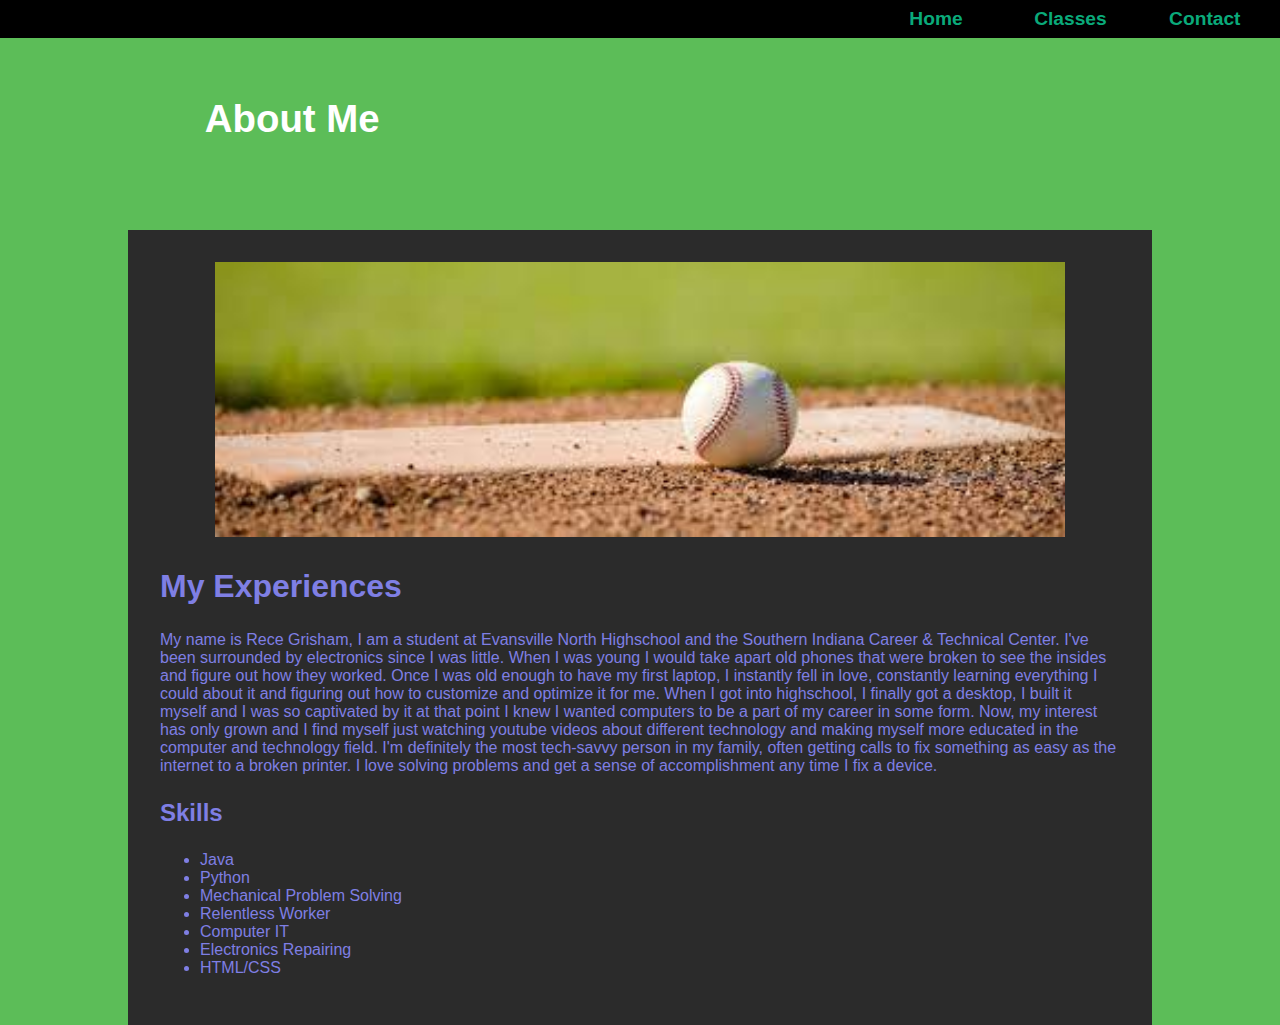
<file: index.html>
<!DOCTYPE html>
<html lang="en">
    <head>
        <title>Yoga</title>
        <meta charset="utf-8">
        <link rel="stylesheet" href="style.css">
    </head>
    <body>
    <header class="home">
            <h1><a href="index.html">About Me</a></h1>
    </header>
    <nav>
        <ul>
            <li><a href="index.html">Home</a></li>
            <li><a href="classes.html">Classes</a></li>
            <li><a href="contact.html">Contact</a></li>
        </ul>
            <!--Hyper Links Here-->
    </nav>
    <div id="wrapper">

            <main id="main">
                <div id="hero">
                    <img src="images/pic1.jfif" height=275 width=850 alt="Baseball on Mound"><br>
                </div>
                <h2>My Experiences</h2>
    
                <p>
                    My name is Rece Grisham, I am a student at Evansville North Highschool and the Southern Indiana Career & Technical Center. I've been surrounded by electronics since I was little. When I was young I would take apart old phones that were broken to see the insides and figure out how they worked.
                    Once I was old enough to have my first laptop, I instantly fell in love, constantly learning everything I could about it and figuring out how to customize and optimize it for me.
                    When I got into highschool, I finally got a desktop, I built it myself and I was so captivated by it at that point I knew I wanted computers to be a part of my career in some form. Now, my interest has only
                    grown and I find myself just watching youtube videos about different technology and making myself more educated in the computer and technology field. I'm definitely the most tech-savvy person in my
                    family, often getting calls to fix something as easy as the internet to a broken printer. I love solving problems and get a sense of accomplishment any time I fix a device.
                </p>
    
                <h3>Skills</h3>
                <ul>
                    <li>Java</li>
                    <li>Python</li>
                    <li>Mechanical Problem Solving</li>
                    <li>Relentless Worker</li>
                    <li>Computer IT</li>
                    <li>Electronics Repairing</li>
                    <li>HTML/CSS</li>
                </ul>
                <!--When I apply style to the ul and there is no end tag, the entire page is now styled like the ul-->
            </main>
    </div>
    </body>
</html>
</file>
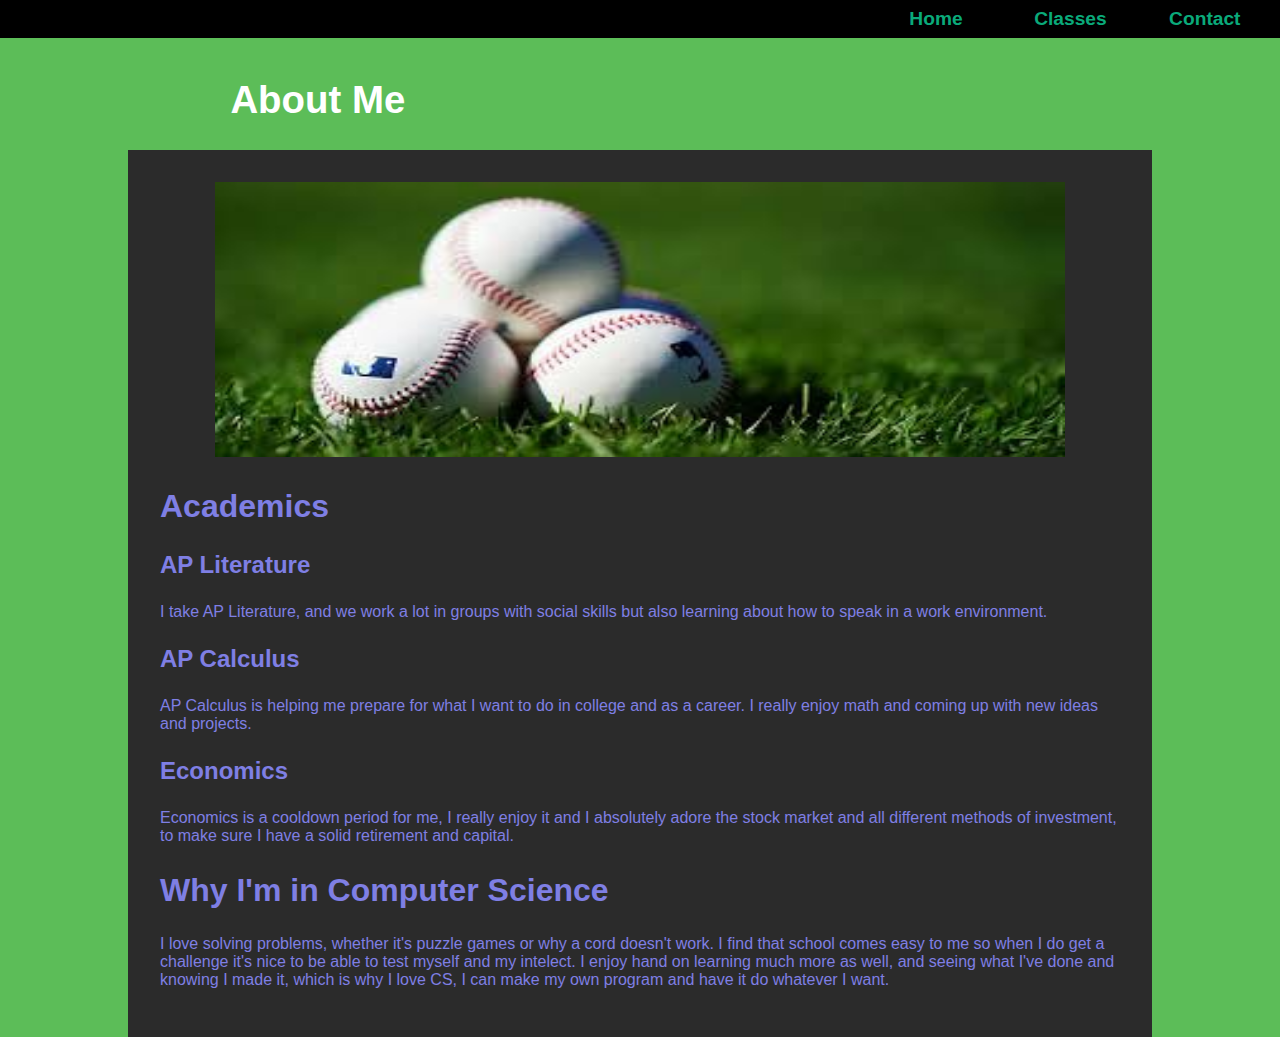
<file: classes.html>
<!DOCTYPE html>
<html lang="en">
    <head>
        <title>My Academics</title>
        <link rel="stylesheet" href="style.css">
        <meta charset="utf-8">
    </head>
        <body>

                <header class="content">
                    <h1><a href="index.html">About Me</a></h1>
                    </header>
                    <nav>
                        <ul>
                            <li><a href="index.html">Home</a></li>
                            <li><a href="classes.html">Classes</a></li>
                            <li><a href="contact.html">Contact</a></li>
                        </ul>
            
                    <!--Hyper Links Here-->
                    </nav>
        <div id="wrapper">
            <main>
                <div id="hero">
                    <img src="images/pic3.jfif" height=275 width=850 alt="Baseball in Grass"><br>
                </div>
                <h2>Academics</h2>
                <div class="onethird">
                    <h3>AP Literature</h3>
                    <p>I take AP Literature, and we work a lot in groups with social skills but also learning about how to speak in a work environment.</p>
                </div>
                <div class="onethird">
                    <h3>AP Calculus</h3>
                    <p>AP Calculus is helping me prepare for what I want to do in college and as a career. I really enjoy math and coming up with new ideas and projects.</p>
                </div>
                <div class="onethird">
                    <h3>Economics</h3>
                    <p>Economics is a cooldown period for me, I really enjoy it and I absolutely adore the stock market and all different methods of investment, to make sure I have a solid retirement and capital.</p>
                </div>
                <h2>Why I'm in Computer Science</h2>
                <p>
                    I love solving problems, whether it's puzzle games or why a cord doesn't work. I find that school comes easy to me so when I do get a challenge it's nice to be able to test myself and my intelect. I enjoy hand on learning much more as well, and seeing what I've done and knowing I made it, which is why I love CS, I can make my own program and have it do whatever I want.
                </p>
            </main>
            </div>
        </body>
    </html>
</file>
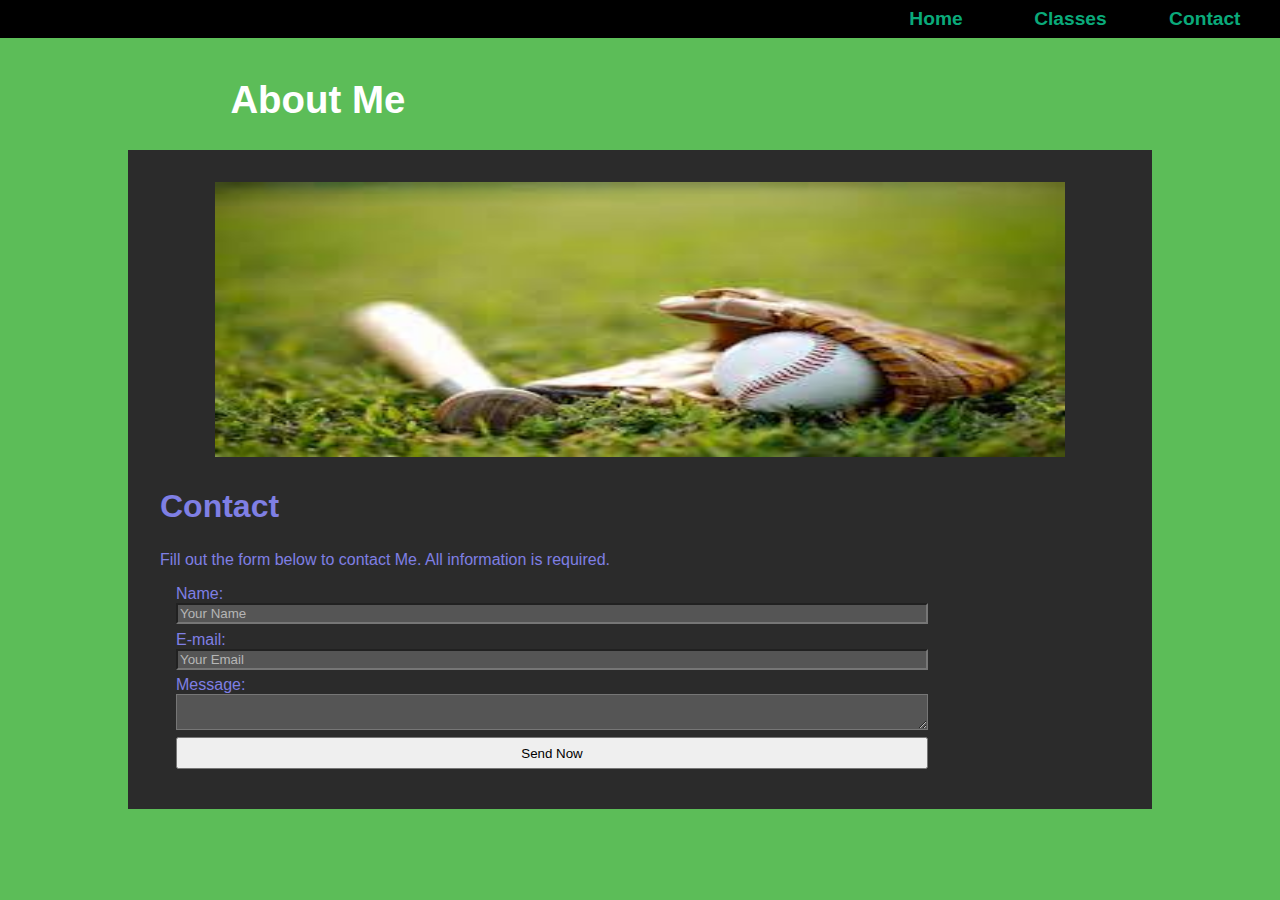
<file: contact.html>
<!DOCTYPE html>
<html lang="en">
    <head>
        <title>Contact</title>
        <meta charset="utf-8">
        <link rel="stylesheet" href="style.css">
    </head>

    <body>
        <header class="content">
            <h1><a href="index.html">About Me</a></h1>
        </header>

        <nav>
            <ul>
                <li><a href="index.html">Home</a></li>
                <li><a href="classes.html">Classes</a></li>
                <li><a href="contact.html">Contact</a></li>
            </ul>
        </nav> 

        <div id="wrapper">
            <main>
                <div id="hero">
                    <img src="images/pic2.jfif" height=275 width=850 alt="Baseball and Bat in"><br>
                </div>
                <h2>Contact</h2>
                <p>Fill out the form below to contact Me. All information is required.</p>
                <form method="post" action="https://webdevbasics.net/scripts/yoga.php">
                    <label for="myName">Name:</label>
                    <input id="myName" placeholder="Your Name" type="text" required>
                    <label for="myEmail">E-mail:</label>
                    <input id="myEmail" placeholder="Your Email" type="email" required>
                    <datalist id="referral">
                        <option value="Google"></option>
                        <option value="Facebook"></option>
                        <option value="Freind"></option>
                        <option value="Radio"></option>
                    </datalist>

                    <label for="myComments">Message:</label>
                    <textarea id="myComments" rows=2 cols=20></textarea>
                    <button id="mySubmit">Send Now</button>
                </form>
            </main>
        </div>
    </body>
</html>
</file>
<file: style.css>
/* single line comment */
/* block
of comments
*/
form{
    display: flex;
    flex-direction: column;
    padding-left: 1em;
    width: 80%;
    margin-bottom: .5em;
}

textarea, input{
    margin-bottom: .5em;
}
#hero{
    text-align: center;
}
form button{
    padding: .5em;
}


table{
    width: 60%;
    border: 1px solid #3f2860;
    border-collapse: collapse;
    margin-bottom: 1em;
    margin-left: auto;
    margin-right: auto;
}

td,th{
    padding: 5px;
    border: 1px solid #3f2860;
}

caption{
    margin: 1em;
    font-weight: bold;
    font-size: 120%;
}

tr:nth-of-type(even){
    background: #92c1c5;
}
textarea{
    background-color: #555555;
}
input{
    background-color: #555555;
    color: #0aaa7a;
}
::placeholder{
    color: rgb(182, 182, 182);
}


/* full screen */
@media(min-width:1024px){
/*  embedded styling */
body{
    margin: 0;
    background-color: #5cbd58;
    color: #7f7fe4; /* text color*/
    font-family: Verdana,Arial,sans-serif;
}
header{
    background-color: #40407A;
    color: #fff;
    background-size: 100% 100%;
    font-size: 120%;
    min-height: 100px;
    margin-top: 50px;
}
header a:link{text-decoration: none;display: block;color: #40407A;}
header a:visited{text-decoration: none;display: block;color: #f5f5f5;}
header a:hover{text-decoration: none;display: block;color: #fff;}

h1{
    line-height: 25%;
    padding-left: 2em;
}
h2{
    font-size: 200%;
}
h3{
    font-size: 150%;
}
nav{
    position: fixed;
    top: 0;
    left: 0;
    text-align: center;
    background-color: #fff;
    margin: 0;
    padding-right: 0;
    font-weight: bold;
    padding: .5em;
    width: 100%;
    z-index: 9999; /* ensures it is on top */
}
nav a{
    text-decoration: none; /*removes the hyperlink underline*/
    display: block;
}

nav ul{
    display: flex;
    flex-wrap: nowrap;
    justify-content: flex-end;
    list-style-type: none;
    margin: 0;
    font-size: 1.2em;
}

nav li{
    width: 7em;
    padding: 0 1em 0 1em;
    display: inline;
}



nav a:link{color:#3F2860}
nav a:visited{color: #497777;}
nav a:hover{color: #a26100;border: 3px inset #3333}


footer{
    background-color: #80cbc4;
    font-size: .60em;
    text-align: center;
    font-family: Arial, Helvetica, sans-serif;
    font-style: italic;
    padding: 1em;
}


/*  classes styling */

.studio{
    color: #40407A;
    font-style: italic;
}








/*  id styling */
/* purpose of of this id is to wrap the text */
#wrapper{
    margin: auto;
    width: 80%;
    background-color: #f5f5f5;
    padding:1em;
}







/* Home page, header will be larger */
.home{
    padding-left: 8em;
}

/* Other pages, header will be slightly smaller */
.content{
    padding-left: 8em;
    padding-top: 1em;
}




#mobile{
    display: none;
}

#desktop{
    display: inline;
}


section{
    padding-left: 2em;
    padding-right: 2em;
}


#flow{
    display: flex;
    flex-wrap: wrap;
    flex-direction: row;
}





/* global property */
* {box-sizing: border-box;}

}

/* half screen */
@media(min-width:600px){
    /*  embedded styling */
    body{
        margin: 0;
        background-color: #5cbd58;
        color: #7f7fe4; /* text color*/
        font-family: Verdana,Arial,sans-serif;
    }
    header{
        background-color: #5cbd58;
        color: #fff;
        background-size: 100% 100%;
        font-size: 120%;
        min-height: 100px;
    }
    header a:link{text-decoration: none;display: block;color: #ffffff;}
    header a:visited{text-decoration: none;display: block;color: #f5f5f5;}
    header a:hover{text-decoration: none;display: block;color: #fff;}
    
    /* h1{
        line-height: 200%;
        padding-top: 50px;
        padding-left: 2em;
    } */

    h2{
        font-size: 200%;
    }
    
    nav{
        position: fixed;
        top: 0;
        right: 0;
        text-align: center;
        background-color: rgb(0, 0, 0);
        margin: 0;
        font-weight: bold;
        padding: .5em;
        width: 100%;
        z-index: 9999; /* ensures it is on top */
    }
    nav a{
        text-decoration: none; /*removes the hyperlink underline*/
        display: block;
        text-align: center;
    }
    
    nav ul{
        display: flex;
        flex-wrap: nowrap;
        justify-content: flex-end;
        list-style-type: none;
        margin: 0;
        font-size: 1.2em
    }
    
    nav li{
        width: 7em;
        padding: 0 1em 0 1em;
        text-align: center;
    }
    
    
    
    nav a:link{color:#0aaa7a}
    nav a:visited{color: #3e6666;}
    nav a:hover{color: #a26100;border: 3px inset #3333}
    
    
    footer{
        background-color: #000000;
        font-size: 1em;
        text-align: center;
        font-family: Arial, Helvetica, sans-serif;
        font-style: italic;
    }
    
    /*  classes styling */
    
    .studio{
        color: #b0b0be;
        font-style: italic;
    }
    /*  id styling */
    /* purpose of of this id is to wrap the text */
    #wrapper{
        background-color: #2b2b2b;
        padding:2em;
    }
    /* Home page, header will be larger */
    .home{
        height: 20vh;
        padding-left: 10%;
        padding-top: 2em;
    }
    
    /* Other pages, header will be slightly smaller */

    
    #mobile{
        display: none;
    }
    
    #desktop{
        display: inline;
    }
    
    
    section{
        padding-left: 2em;
        padding-right: 2em;
    }
    
    
    #flow{
        display: flex;
        flex-wrap: wrap;
        flex-direction: row;
    }
    
    #clear{
        clear: both;
    }
    
    
    
    /* global property */
    * {box-sizing: border-box;}
    
    }

/* mobile screen */
@media(max-width:600px){
    /*  embedded styling */
    body{
        margin: 0;
        background-color: #5cbd58;
        color: #7f7fe4; /* text color*/
        font-family: Verdana,Arial,sans-serif;
    }
    header{
        background-color: #40407A;
        color: #fff;
        background-size: 100% 100%;
        font-size: 120%;
        min-height: 200px;
        margin-top: 50px;
    }
    header a:link{text-decoration: none;display: block;color: #40407A;}
    header a:visited{text-decoration: none;display: block;color: #f5f5f5;}
    header a:hover{text-decoration: none;display: block;color: #fff;}
    
    /* h1{
        line-height: 200%;
        padding-top: 50px;
        padding-left: 2em;
    } */

    h3{
        font-size: 150%;
    }
    h2{
        font-size: 200%;
    }
    
    nav{
        position: fixed;
        top: 0;
        left: 0;
        text-align: right;
        background-color: #fff;
        margin: 0;
        padding-right: 0;
        font-weight: bold;
        padding: .5em;
        width: 100%;
        z-index: 9999; /* ensures it is on top */
    }
    nav a{
        text-decoration: none; /*removes the hyperlink underline*/
        display: block;
    }
    
    nav ul{
        display: flex;
        flex-wrap: wrap;
        flex-direction: row;
        list-style-type: none;
        margin: 0;
        font-size: 1.2em;
    }
    
    nav li{
        width: 40%;
        padding: 0 1em 0 1em;
        display: inline;
    }
    
    
    
    nav a:link{color:#3F2860}
    nav a:visited{color: #497777;}
    nav a:hover{color: #a26100;border: 3px inset #3333}
    
    
    footer{
        background-color: #80cbc4;
        font-size: .60em;
        text-align: center;
        font-family: Arial, Helvetica, sans-serif;
        font-style: italic;
    }
    
    
    /*  classes styling */
    
    .studio{
        color: #40407A;
        font-style: italic;
    }
    
    
    
    
    
    
    
    
    /*  id styling */
    /* purpose of of this id is to wrap the text */
    #wrapper{
        background-color: #f5f5f5;
        padding:2em;
    }
    
    
    
    
    
    
    
    /* Home page, header will be larger */
    .home{
        height: 20vh;
        padding-left: 10%;
        padding-top: 2em;
    }
    
    /* Other pages, header will be slightly smaller */
    .content{
        height: 10vh;
        padding-left: 10%;
        padding-top: 2em;
    }
    
    /* #mathero{
        background-image: url("images/yogamat.jpg");
        background-repeat: no-repeat;
        background-size: cover;
        display: block;
        height: 300px;
        padding-bottom: 1em;
    }
    
    #loungehero{
        background-image: url("images/yogalounge.jpg");
        background-repeat: no-repeat;
        background-size: cover;
        display: block;
        height: 300px;
        padding-bottom: 1em;
    } */
    
    #mobile{
        display: inline;
    }
    
    #desktop{
        display: none;
    }
    
    
    section{
        padding-left: .5em;
        padding-right: .5em;
    }
    
    
    /* #flow{
        display: flex;
        flex-wrap: wrap;
        flex-direction: row;
    } */
    
    /* #clear{
        clear: both;
    }*/
    
    
    /* global property */
    * {box-sizing: border-box;}
    
    }
</file>
